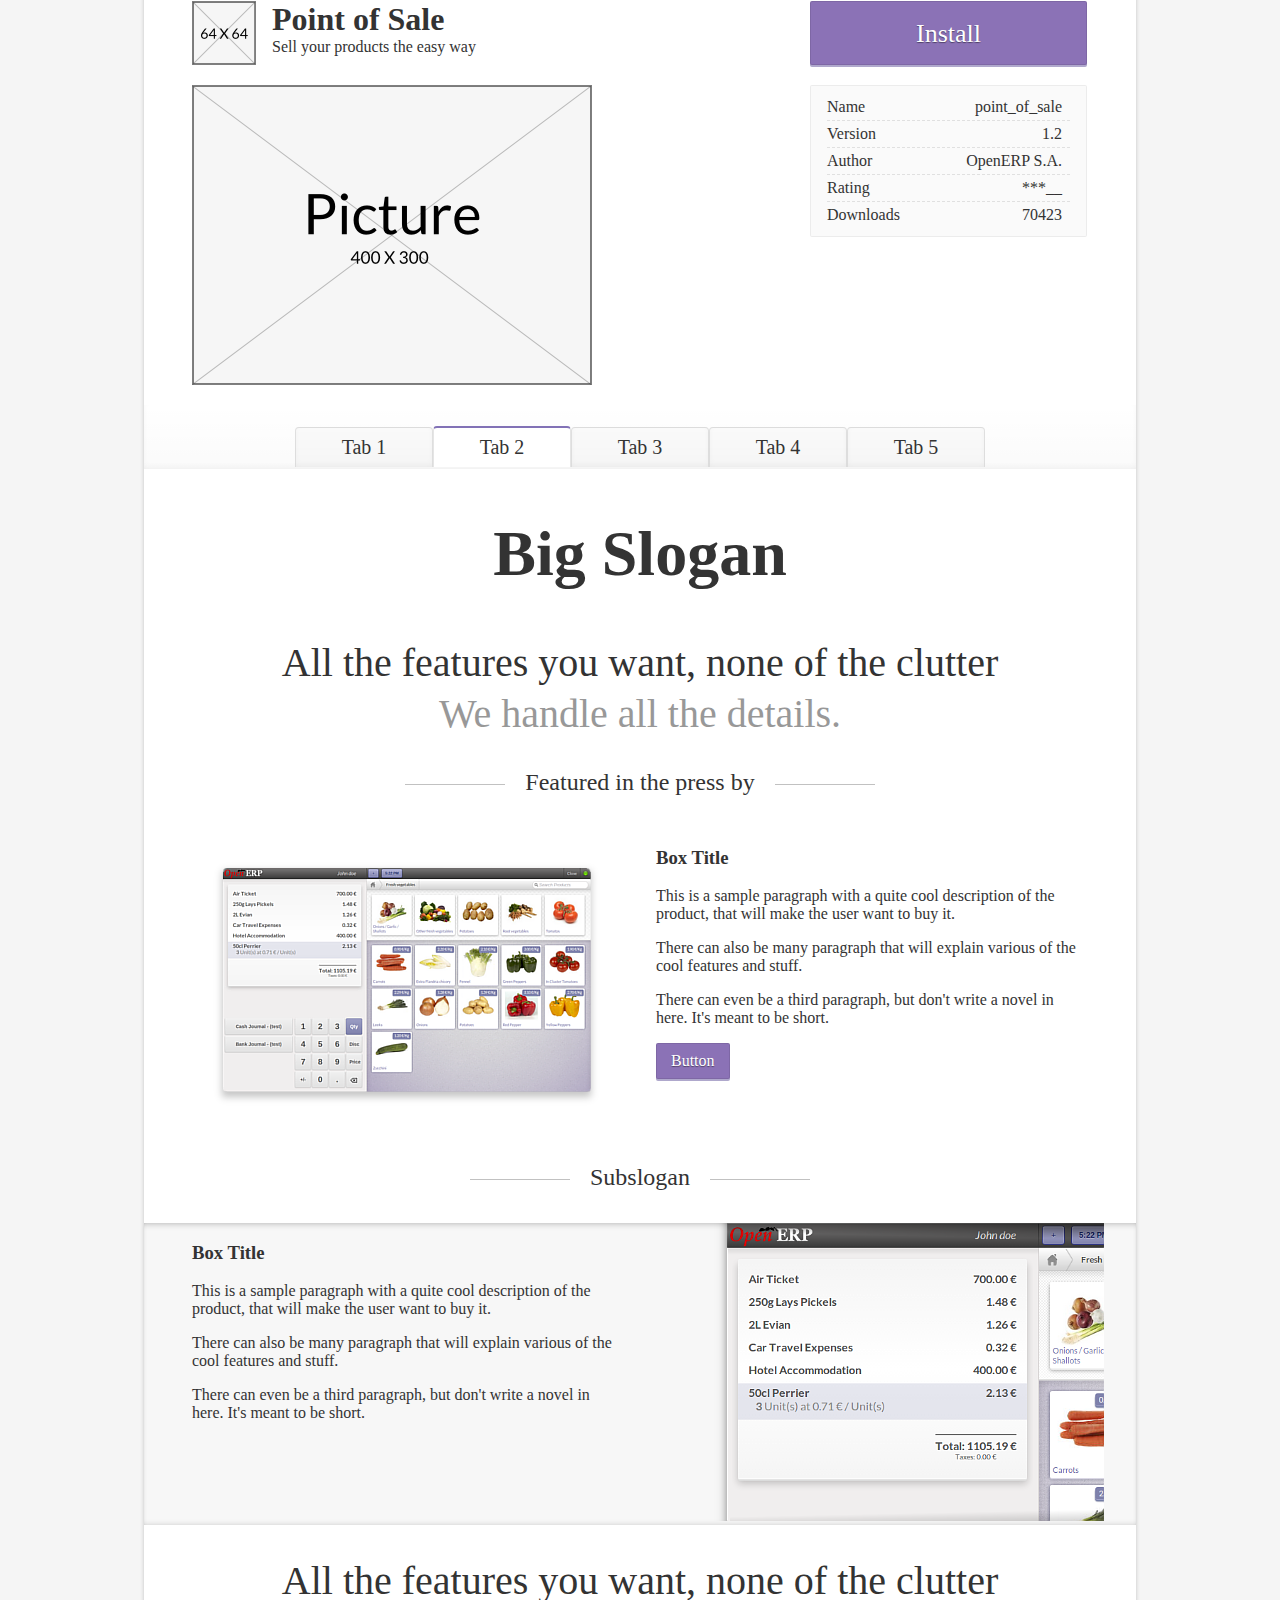
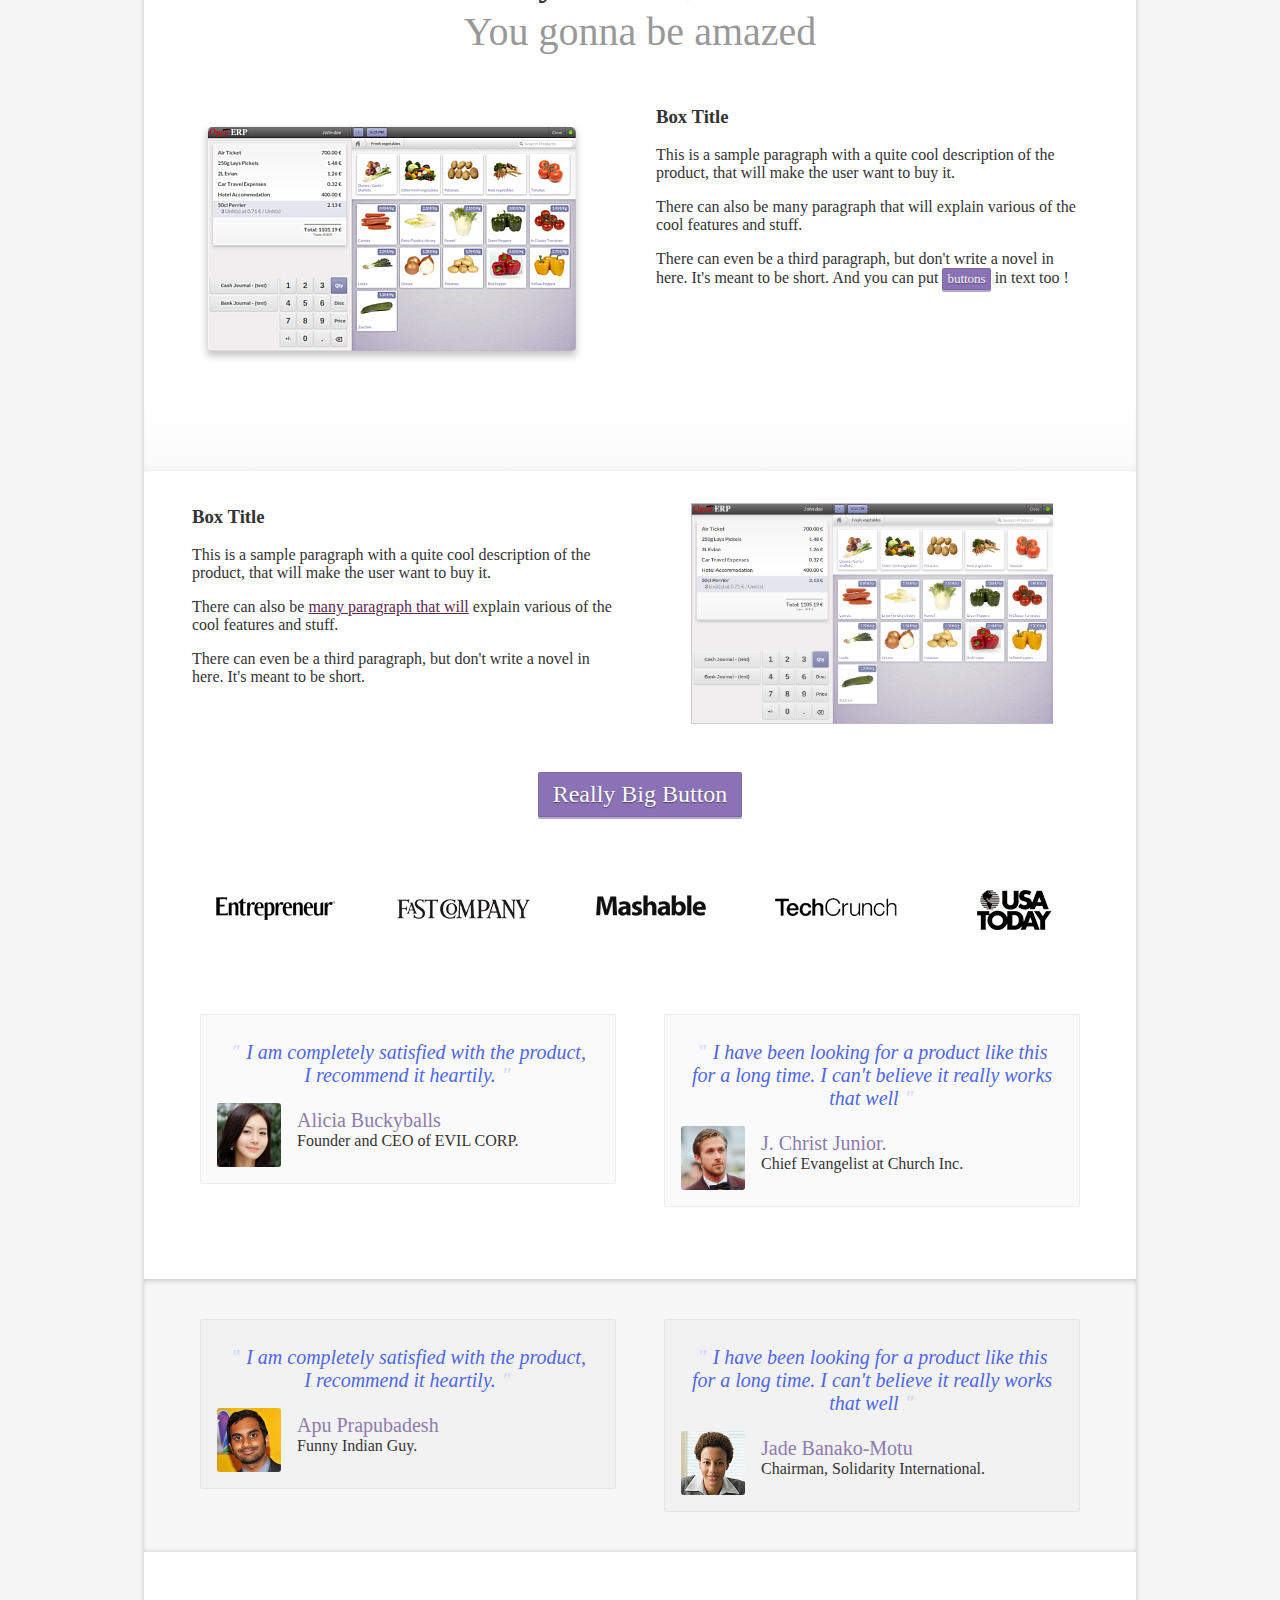
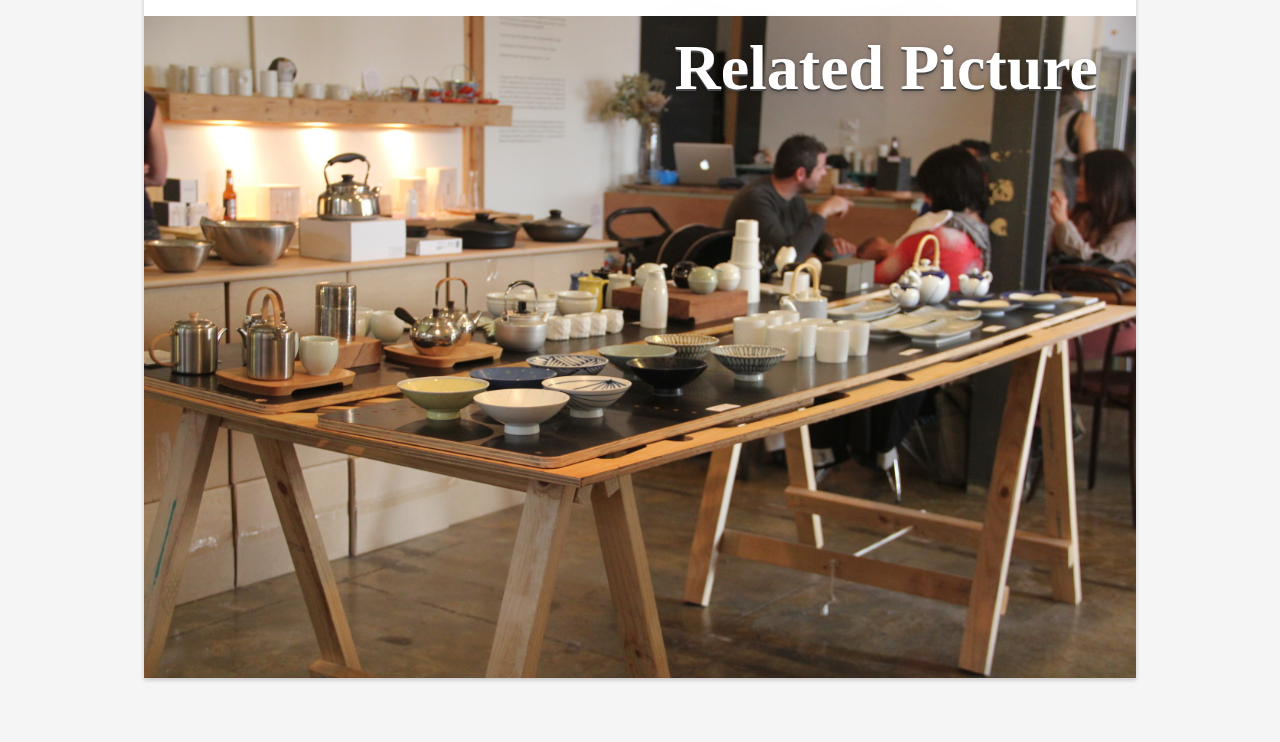
<file: index.html>
<!DOCTYPE html>
<html>
    <head>
        <meta charset='utf-8'>
        <title>OpenERP Product Page</title>
        <link rel='stylesheet' href='css/web.css'>
        <script src="js/lib/jquery-1.9.1.min.js"></script>
        <script src='js/main.js'></script>
    </head>
    <body class='oe_styling_v8'>
        <article class='oe_page'>
            <section class='oe_container oe_app oe_app_description'>
                <div class='oe_row'>
                    <div class='oe_span8'>
                        <div class='oe_app_logo'>
                            <img src='img/64x64.png'>
                        </div>
                        <div class='oe_app_name'>
                            Point of Sale
                        </div>
                        <div class='oe_descr'>
                            Sell your products the easy way
                        </div>
                    </div>
                    <div class='oe_span4'>
                        <div class='oe_button oe_install_button'>
                            <span class='oe_label'>Install</span>
                            <span class='oe_status' style='display:none'>v</span>
                            <span class='oe_dropdown' style='display:none'>▼</span>
                            <div class='oe_dropdown_menu' style='display:none; opacity: 0'>
                                <div class='oe_entry'> Uninstall </div>
                                <div class='oe_entry'> Reinstall </div>
                                <div class='oe_entry'> Upgrade </div>
                            </div>
                        </div>
                    </div>
                </div>
                <div class='oe_row'>
                    <div class='oe_span8'>
                        <div class='oe_app_img'>
                            <img src='img/400x300.png'>
                        </div>
                    </div>
                    <div class='oe_span4'>
                        <div class='oe_app_details'>
                            <div class='oe_detail'><span class='oe_name'>Name</span><span class='oe_value'>point_of_sale</span></div>
                            <div class='oe_detail'><span class='oe_name'>Version</span><span class='oe_value'>1.2</span></div>
                            <div class='oe_detail'><span class='oe_name'>Author</span><span class='oe_value'>OpenERP S.A.</span></div>
                            <div class='oe_detail'><span class='oe_name'>Rating</span><span class='oe_value'>***__</span></div>
                            <div class='oe_detail'><span class='oe_name'>Downloads</span><span class='oe_value'>70423</span></div>
                        </div>
                    </div>
                </div>
            </section>
            
            <section class='oe_container oe_separator'>
                <nav class='oe_row oe_row_tabs'>
                    <div class='oe_row_tab'> Tab 1 </div>
                    <div class='oe_row_tab oe_active'> Tab 2 </div>
                    <div class='oe_row_tab'> Tab 3 </div>
                    <div class='oe_row_tab'> Tab 4 </div>
                    <div class='oe_row_tab'> Tab 5 </div>
                </nav>
            </section>

            <h1 class='oe_slogan'>Big Slogan</h1>
            <h2 class='oe_slogan'>All the features you want, none of the clutter</h2>
            <h3 class='oe_slogan'>We handle all the details.</h3>
            <h4 class='oe_slogan'>Featured in the press by</h4>

            <section class='oe_container'>
                <div class='oe_row'>
                    <div class='oe_span6'>
                        <div class='oe_row_img oe_centeralign'>
                            <img src='img/pic_pos_flat.png'>
                        </div>
                    </div>
                    <div class='oe_span6'>
                        <h3>Box Title</h3>
                        <p>
                        This is a sample paragraph with a quite cool description of the product,
                        that will make the user want to buy it.
                        </p>
                        <p>
                        There can also be many paragraph that will explain various of the cool features
                        and stuff.
                        </p>
                        <p> 
                        There can even be a third paragraph, but don't write a novel in here. It's meant
                        to be short.
                        </p>
                        <div class='oe_button'>Button</div>
                    </div>
                </div>
                <h4 class='oe_slogan'>Subslogan</h4>
            </section>

            <section class='oe_container oe_dark'>
                <div class='oe_row'>
                    <div class='oe_span6'>
                        <h3>Box Title</h3>
                        <p>
                        This is a sample paragraph with a quite cool description of the product,
                        that will make the user want to buy it.
                        </p>
                        <p>
                        There can also be many paragraph that will explain various of the cool features
                        and stuff.
                        </p>
                        <p> 
                        There can even be a third paragraph, but don't write a novel in here. It's meant
                        to be short.
                        </p>
                    </div>
                    <div class='oe_span6 oe_rightalign oe_rightfit'>
                        <img src='img/pic_pos_inset.png' class='oe_right_block'>
                    </div>
                </div>
            </section>

            <section class='oe_container'>
                <div class='oe_row'>
                    <h2 class='oe_slogan'>All the features you want, none of the clutter</h2>
                    <h3 class='oe_slogan'>You gonna be amazed</h2>
                    <div class='oe_span6'>
                        <div class='oe_bg_img'>
                            <img src='img/pic_pos_flat.png'>
                        </div>
                    </div>
                    <div class='oe_span6'>
                        <h3>Box Title</h3>
                        <p>
                        This is a sample paragraph with a quite cool description of the product,
                        that will make the user want to buy it.
                        </p>
                        <p class='oe_emph'>
                        There can also be many paragraph that will explain various of the cool features
                        and stuff.
                        </p>
                        <p> 
                        There can even be a third paragraph, but don't write a novel in here. It's meant
                        to be short. And you can put <span class='oe_button oe_small'>buttons</span> in text too ! 
                       </p>
                    </div>
                </div>
            </section>

            <section class='oe_container oe_separator'>
            </section>

            <section class='oe_container'>
                <div class='oe_row'>
                    <div class='oe_span6'>
                        <h3>Box Title</h3>
                        <p>
                        This is a sample paragraph with a quite cool description of the product,
                        that will make the user want to buy it.
                        </p>
                        <p>
                        There can also be <a href='#'>many paragraph that will</a> explain various of the cool features
                        and stuff.
                        </p>
                        <p> 
                        There can even be a third paragraph, but don't write a novel in here. It's meant
                        to be short.
                        </p>
                    </div>
                    <div class='oe_span6'>
                        <img class='oe_picture' src='img/pic_big.png'>
                    </div>
                </div>
            </section>

            <section class='oe_container'>
                <div class='oe_row oe_centeralign oe_spaced'>
                    <span class='oe_button oe_big'> Really Big Button </span>
                </div>
            </section>

            <section class='oe_container'>
                <div class='oe_row oe_flex oe_centeralign oe_more_spaced'>
                    <div class='oe_span2'>
                        <img src='img/logo_entrepreneur.png'>
                    </div>
                    <div class='oe_span2'>
                        <img src='img/logo_fast.png'>
                    </div>
                    <div class='oe_span2'>
                        <img src='img/logo_mashable.png'>
                    </div>
                    <div class='oe_span2'>
                        <img src='img/logo_tc.png'>
                    </div>
                    <div class='oe_span2'>
                        <img src='img/logo_usa.png'>
                    </div>
                </div>
            </section>

            <section class='oe_container'>
                <div class='oe_row oe_more_spaced'>
                    <div class='oe_span6'>
                        <div class='oe_quote'>
                            <q>
                                I am completely satisfied with the product, I recommend it
                                heartily.
                            </q>
                            <cite class='oe_clearfix'>
                                <img class='oe_photo' src='img/photo_girl_64.png'>
                                <div class='oe_author'>Alicia Buckyballs</div>
                                <div class='oe_job'>Founder and CEO of EVIL CORP.</div>
                            </cite>
                        </div>
                    </div>
                    <div class='oe_span6'>
                        <div class='oe_quote'>
                            <q>
                                I have been looking for a product like this for a long time. 
                                I can't believe it really works that well
                            </q>
                            <cite class='oe_cite oe_clearfix'>
                                <img class='oe_photo' src='img/photo_man_64.png'>
                                <div class='oe_author'>J. Christ Junior.</div>
                                <div class='oe_job'>Chief Evangelist at Church Inc.</div>
                            </cite>
                        </div>
                    </div>
                </div>
            </section>

            <section class='oe_container oe_dark'>
                <div class='oe_row oe_more_padded oe_more_spaced'>
                    <div class='oe_span6'>
                        <div class='oe_quote'>
                            <q>
                                I am completely satisfied with the product, I recommend it
                                heartily.
                            </q>
                            <cite class='oe_clearfix'>
                                <img class='oe_photo' src='img/photo_indian_64.png'>
                                <div class='oe_author'>Apu Prapubadesh</div>
                                <div class='oe_job'>Funny Indian Guy.</div>
                            </cite>
                        </div>
                    </div>
                    <div class='oe_span6'>
                        <div class='oe_quote'>
                            <q>
                                I have been looking for a product like this for a long time. 
                                I can't believe it really works that well
                            </q>
                            <cite class='oe_cite oe_clearfix'>
                                <img class='oe_photo' src='img/photo_african_64.png'>
                                <div class='oe_author'>Jade Banako-Motu</div>
                                <div class='oe_job'>Chairman, Solidarity International.</div>
                            </cite>
                        </div>
                    </div>
                </div>
            </section>

            <section class='oe_container'>
                <div class='oe_row oe_fit oe_pic_ctr'>
                    <h2 class='oe_title'>Related Picture</h2>
                    <img class='oe_picture' src='img/pic_designshop_verylarge.jpg'>
                </div>
            </section>

        </article>
    </body>
</html>
</file>
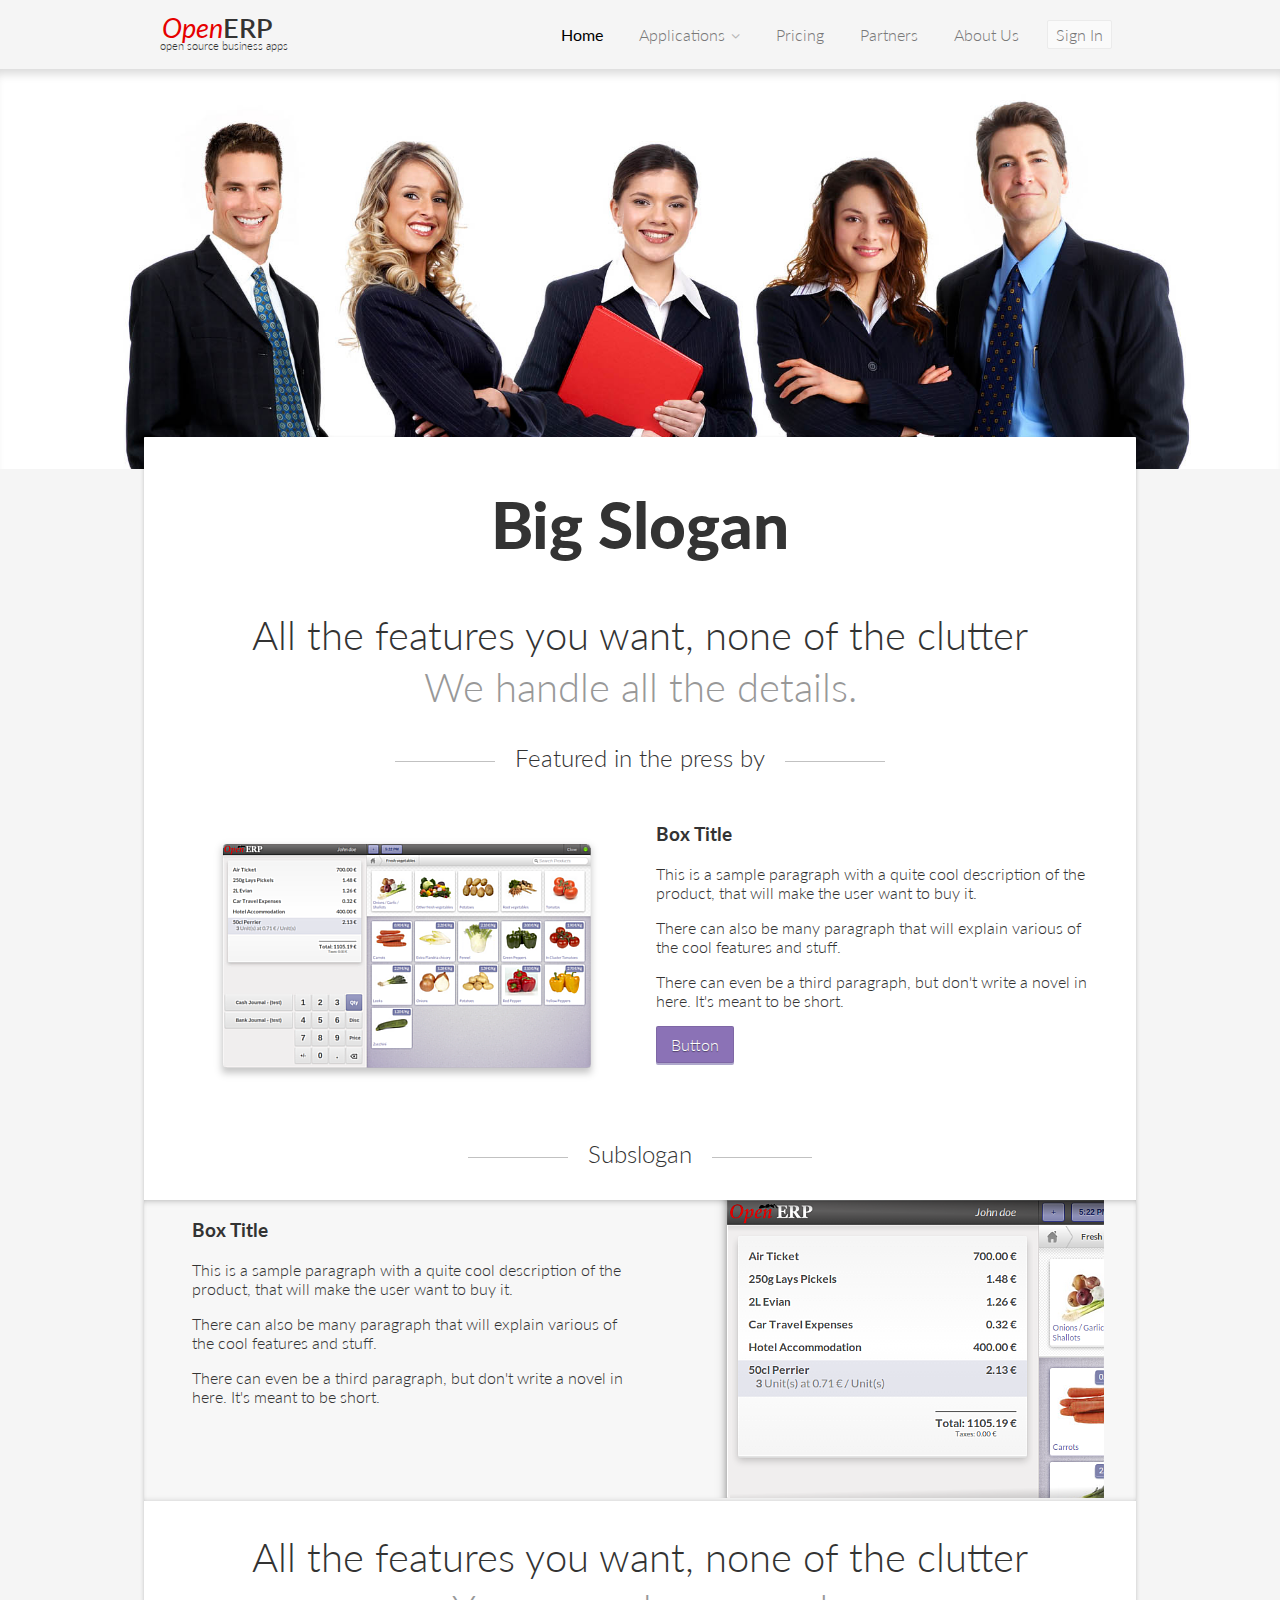
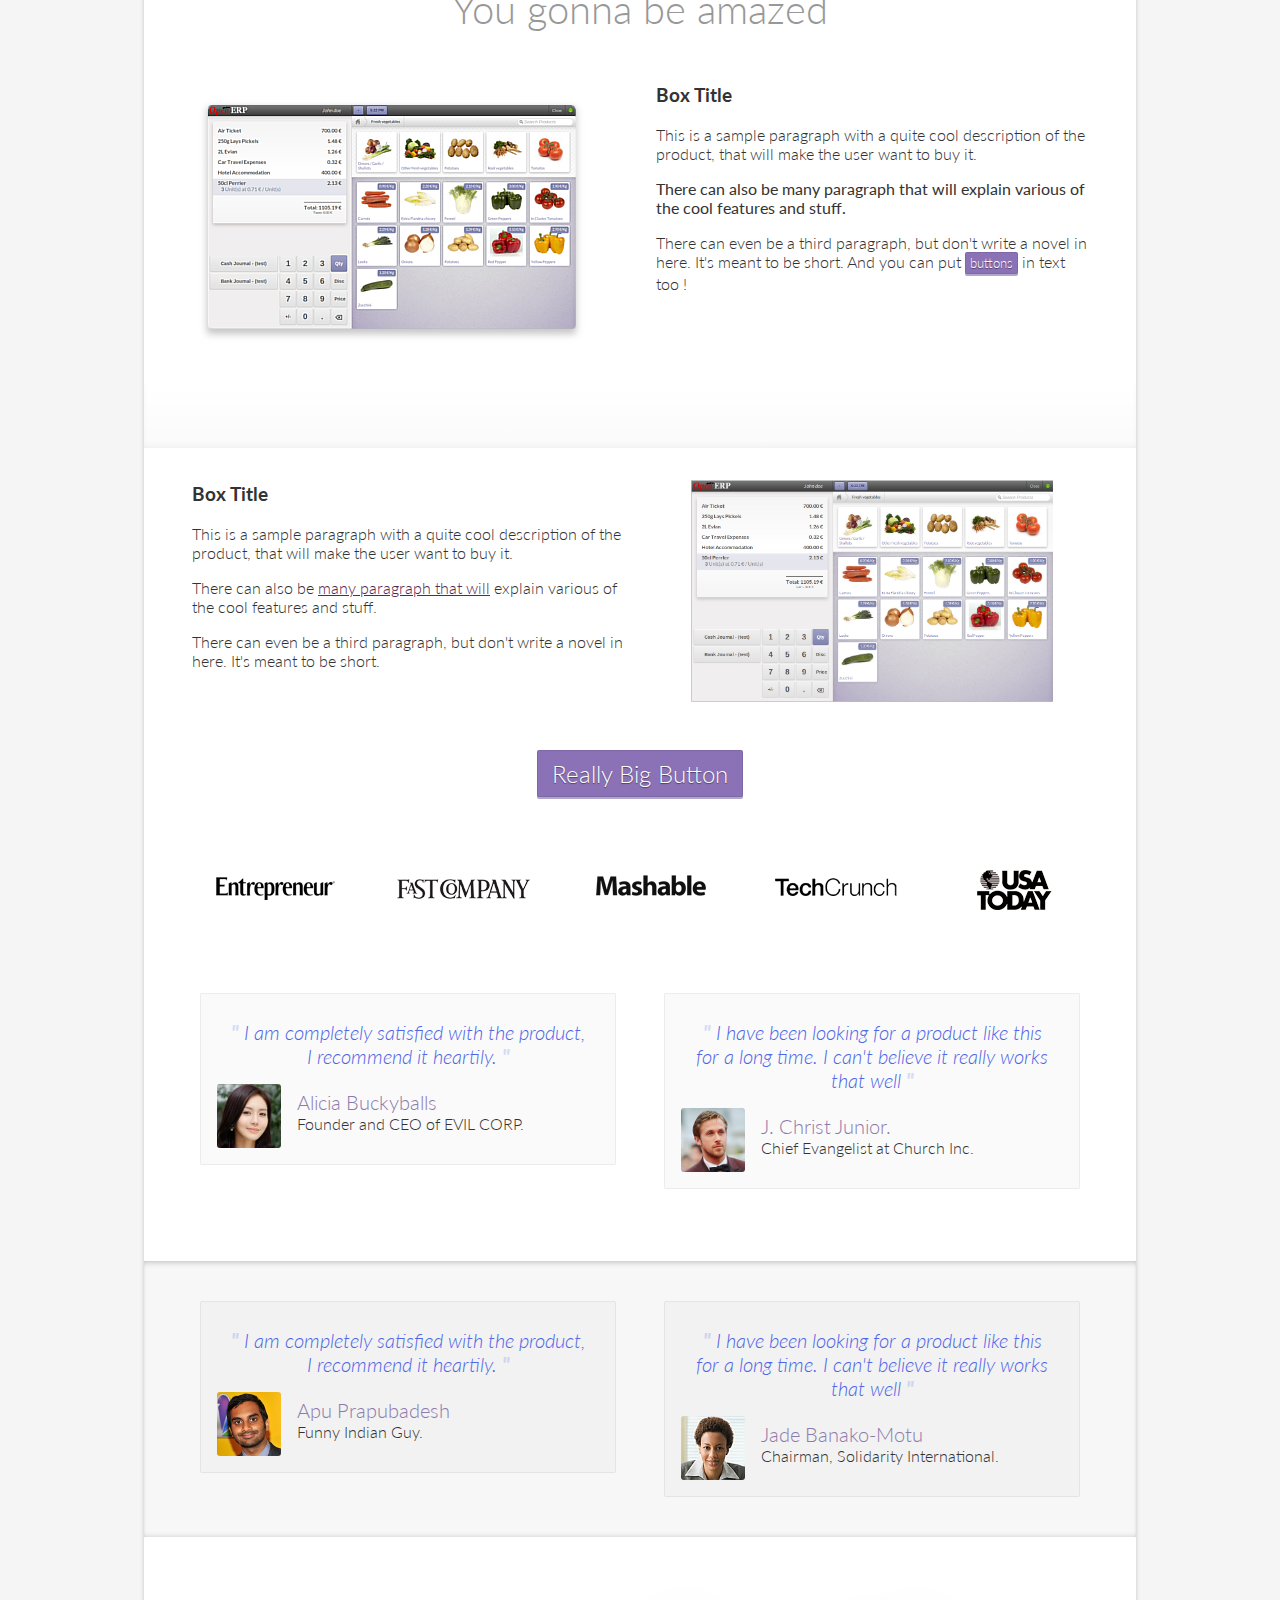
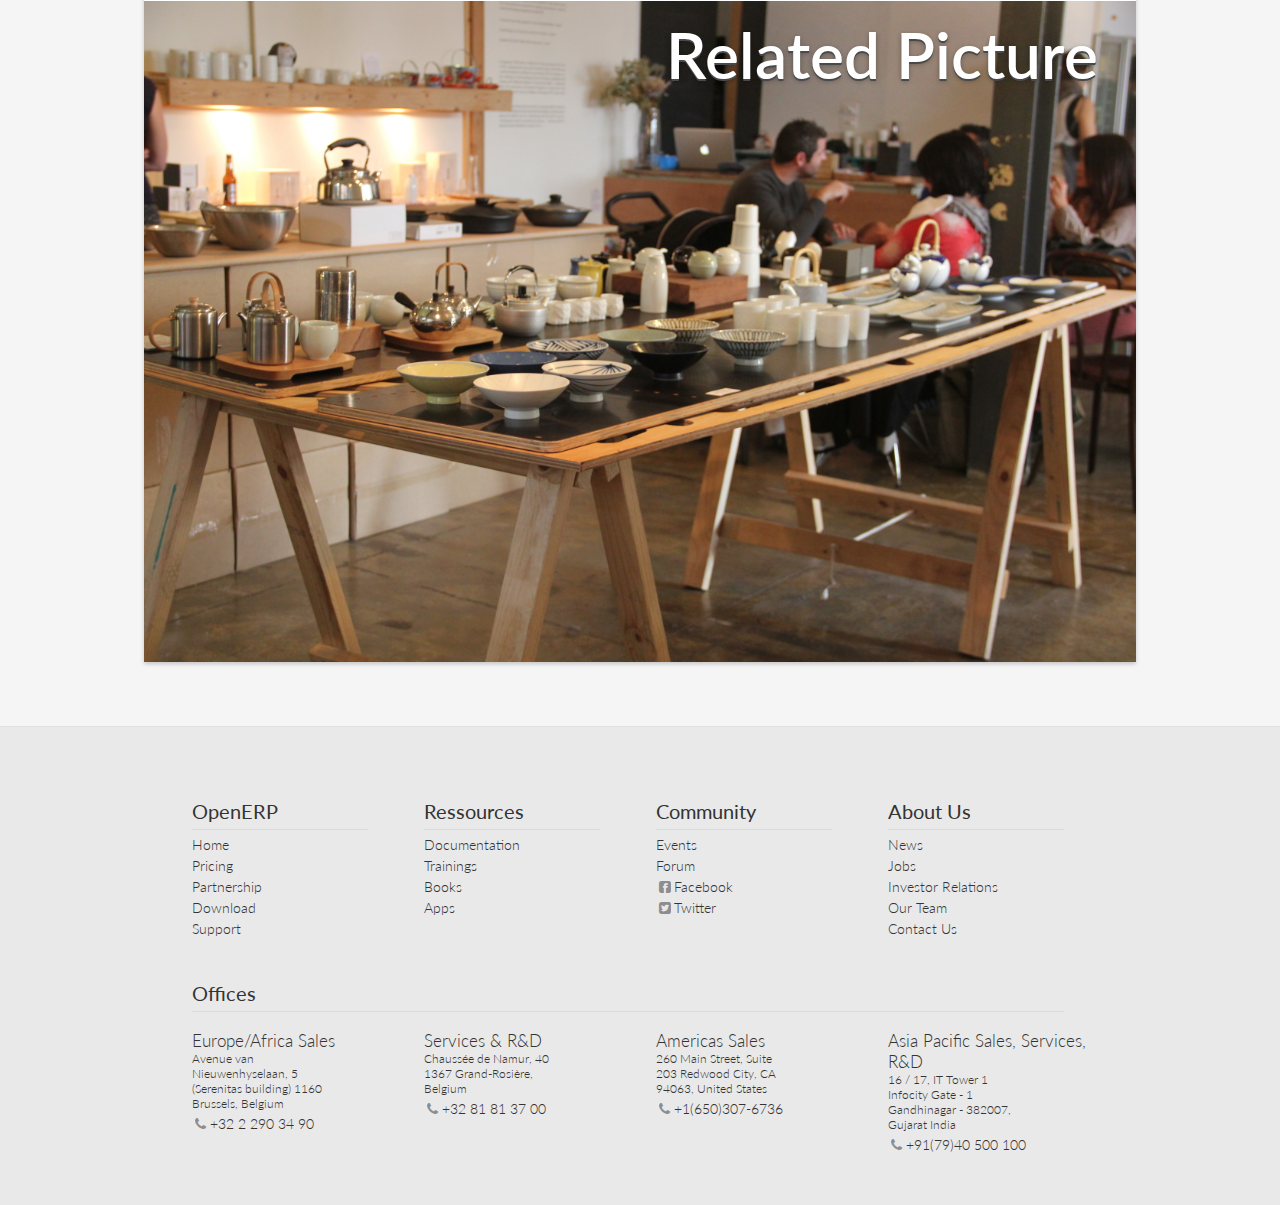
<file: homepage.html>
<!DOCTYPE html>
<html>
    <head>
        <meta charset='utf-8'>
        <title>Welcome to OpenERP</title>
        <!--<link rel='stylesheet' href='css/lato.css'>-->
        <link href='http://fonts.googleapis.com/css?family=Lato:100,300,400,700,900,100italic,300italic,400italic,700italic,900italic' rel='stylesheet' type='text/css'>
        <link rel='stylesheet' href='css/web.css'>
        <link rel='stylesheet' href='css/font-awesome.css'>
        <link rel='stylesheet' href='css/homepage.css'>
        <script src="js/lib/jquery-1.9.1.min.js"></script>
        <script src='js/main.js'></script>
        <script>
            $(function(){
                if (!("ontouchstart" in document.documentElement)){
                    document.documentElement.className += " no-touch";
                }else{
                    $('.oe_detect_touches').click(function(){
                        $(this).toggleClass('oe_touched');
                    });
                }
            });
        </script>
    </head>
    <body class='oe_styling_v8'>
        <header class='oe_website_header'>
            <div class='oe_row oe_fit'>
                <div class='oe_span4 '>
                    <a href='#'>
                    <span class='oe_logo'>
                        <span class='oe_open'>Open</span><span class='oe_erp'>ERP</span>
                        <span class='oe_moto'>open source business apps</span>
                    </span>
                    </a>
                </div>
                <nav class='oe_span8 oe_right oe_top_menu'>
                    <div class='oe_top_menu_entry oe_active'>Home</div>
                    <div class='oe_top_menu_entry oe_detect_touches'>
                        Applications <i class='icon-angle-down'></i>
                        <div class='oe_submenu'>
                            <div class='oe_submenu_entry'><a href='#'>Sales</a></div>
                            <div class='oe_submenu_entry'><a href='#'>Point of Sale</a></div>
                            <div class='oe_submenu_entry'><a href='#'>Project</a></div>
                            <div class='oe_submenu_entry'><a href='#'>Accounting</a></div>
                            <div class='oe_submenu_entry'><a href='#'>Purchases</a></div>
                            <div class='oe_submenu_entry'><a href='#'>Warehouse</a></div>
                            <div class='oe_submenu_entry'><a href='#'>Manufacturing</a></div>
                            <div class='oe_submenu_entry'><a href='#'>Human Resources</a></div>
                        </div>
                    </div>
                    <div class='oe_top_menu_entry'><a href='#'>Pricing</a></div>
                    <div class='oe_top_menu_entry'><a href='#'>Partners</a></div>
                    <div class='oe_top_menu_entry'><a href='#'>About Us</a></div>
                    <div class='oe_top_menu_entry oe_sign_in'><a href='#'>Sign In</a></div>
                </nav>
            </div>
        </header>
        <section class='oe_hero oe_home_hero'>
        </section>

        <article class='oe_page'>
            <h1 class='oe_slogan'>Big Slogan</h1>
            <h2 class='oe_slogan'>All the features you want, none of the clutter</h2>
            <h3 class='oe_slogan'>We handle all the details.</h3>
            <h4 class='oe_slogan'>Featured in the press by</h4>

            <section class='oe_container'>
                <div class='oe_row'>
                    <div class='oe_span6'>
                        <div class='oe_row_img oe_centeralign'>
                            <img src='img/pic_pos_flat.png'>
                        </div>
                    </div>
                    <div class='oe_span6'>
                        <h3>Box Title</h3>
                        <p>
                        This is a sample paragraph with a quite cool description of the product,
                        that will make the user want to buy it.
                        </p>
                        <p>
                        There can also be many paragraph that will explain various of the cool features
                        and stuff.
                        </p>
                        <p> 
                        There can even be a third paragraph, but don't write a novel in here. It's meant
                        to be short.
                        </p>
                        <div class='oe_button'>Button</div>
                    </div>
                </div>
                <h4 class='oe_slogan'>Subslogan</h4>
            </section>

            <section class='oe_container oe_dark'>
                <div class='oe_row'>
                    <div class='oe_span6'>
                        <h3>Box Title</h3>
                        <p>
                        This is a sample paragraph with a quite cool description of the product,
                        that will make the user want to buy it.
                        </p>
                        <p>
                        There can also be many paragraph that will explain various of the cool features
                        and stuff.
                        </p>
                        <p> 
                        There can even be a third paragraph, but don't write a novel in here. It's meant
                        to be short.
                        </p>
                    </div>
                    <div class='oe_span6 oe_rightalign oe_rightfit'>
                        <img src='img/pic_pos_inset.png' class='oe_right_block'>
                    </div>
                </div>
            </section>

            <section class='oe_container'>
                <div class='oe_row'>
                    <h2 class='oe_slogan'>All the features you want, none of the clutter</h2>
                    <h3 class='oe_slogan'>You gonna be amazed</h2>
                    <div class='oe_span6'>
                        <div class='oe_bg_img'>
                            <img src='img/pic_pos_flat.png'>
                        </div>
                    </div>
                    <div class='oe_span6'>
                        <h3>Box Title</h3>
                        <p>
                        This is a sample paragraph with a quite cool description of the product,
                        that will make the user want to buy it.
                        </p>
                        <p class='oe_emph'>
                        There can also be many paragraph that will explain various of the cool features
                        and stuff.
                        </p>
                        <p> 
                        There can even be a third paragraph, but don't write a novel in here. It's meant
                        to be short. And you can put <span class='oe_button oe_small'>buttons</span> in text too ! 
                       </p>
                    </div>
                </div>
            </section>

            <section class='oe_container oe_separator'>
            </section>

            <section class='oe_container'>
                <div class='oe_row'>
                    <div class='oe_span6'>
                        <h3>Box Title</h3>
                        <p>
                        This is a sample paragraph with a quite cool description of the product,
                        that will make the user want to buy it.
                        </p>
                        <p>
                        There can also be <a href='#'>many paragraph that will</a> explain various of the cool features
                        and stuff.
                        </p>
                        <p> 
                        There can even be a third paragraph, but don't write a novel in here. It's meant
                        to be short.
                        </p>
                    </div>
                    <div class='oe_span6'>
                        <img class='oe_picture' src='img/pic_big.png'>
                    </div>
                </div>
            </section>

            <section class='oe_container'>
                <div class='oe_row oe_centeralign oe_spaced'>
                    <span class='oe_button oe_big'> Really Big Button </span>
                </div>
            </section>

            <section class='oe_container'>
                <div class='oe_row oe_flex oe_centeralign oe_more_spaced'>
                    <div class='oe_span2'>
                        <img src='img/logo_entrepreneur.png'>
                    </div>
                    <div class='oe_span2'>
                        <img src='img/logo_fast.png'>
                    </div>
                    <div class='oe_span2'>
                        <img src='img/logo_mashable.png'>
                    </div>
                    <div class='oe_span2'>
                        <img src='img/logo_tc.png'>
                    </div>
                    <div class='oe_span2'>
                        <img src='img/logo_usa.png'>
                    </div>
                </div>
            </section>

            <section class='oe_container'>
                <div class='oe_row oe_more_spaced'>
                    <div class='oe_span6'>
                        <div class='oe_quote'>
                            <q>
                                I am completely satisfied with the product, I recommend it
                                heartily.
                            </q>
                            <cite class='oe_clearfix'>
                                <img class='oe_photo' src='img/photo_girl_64.png'>
                                <div class='oe_author'>Alicia Buckyballs</div>
                                <div class='oe_job'>Founder and CEO of EVIL CORP.</div>
                            </cite>
                        </div>
                    </div>
                    <div class='oe_span6'>
                        <div class='oe_quote'>
                            <q>
                                I have been looking for a product like this for a long time. 
                                I can't believe it really works that well
                            </q>
                            <cite class='oe_cite oe_clearfix'>
                                <img class='oe_photo' src='img/photo_man_64.png'>
                                <div class='oe_author'>J. Christ Junior.</div>
                                <div class='oe_job'>Chief Evangelist at Church Inc.</div>
                            </cite>
                        </div>
                    </div>
                </div>
            </section>

            <section class='oe_container oe_dark'>
                <div class='oe_row oe_more_padded oe_more_spaced'>
                    <div class='oe_span6'>
                        <div class='oe_quote'>
                            <q>
                                I am completely satisfied with the product, I recommend it
                                heartily.
                            </q>
                            <cite class='oe_clearfix'>
                                <img class='oe_photo' src='img/photo_indian_64.png'>
                                <div class='oe_author'>Apu Prapubadesh</div>
                                <div class='oe_job'>Funny Indian Guy.</div>
                            </cite>
                        </div>
                    </div>
                    <div class='oe_span6'>
                        <div class='oe_quote'>
                            <q>
                                I have been looking for a product like this for a long time. 
                                I can't believe it really works that well
                            </q>
                            <cite class='oe_cite oe_clearfix'>
                                <img class='oe_photo' src='img/photo_african_64.png'>
                                <div class='oe_author'>Jade Banako-Motu</div>
                                <div class='oe_job'>Chairman, Solidarity International.</div>
                            </cite>
                        </div>
                    </div>
                </div>
            </section>

            <section class='oe_container'>
                <div class='oe_row oe_fit oe_pic_ctr'>
                    <h2 class='oe_title'>Related Picture</h2>
                    <img class='oe_picture' src='img/pic_designshop_verylarge.jpg'>
                </div>
            </section>

        </article>
        <footer class='oe_website_footer'>
            <article class='oe_row'>
                <section class='oe_span3'>
                    <h1>OpenERP</h1>
                    <ul>
                        <li><a href='#'>Home</a></li>
                        <li><a href='#'>Pricing</a></li>
                        <li><a href='#'>Partnership</a></li>
                        <li><a href='#'>Download</a></li>
                        <li><a href='#'>Support</a></li>
                    </ul>
                </section>
                <section class='oe_span3'>
                    <h1>Ressources</h1>
                    <ul>
                        <li><a href='#'>Documentation</a></li>
                        <li><a href='#'>Trainings</a></li>
                        <li><a href='#'>Books</a></li>
                        <li><a href='#'>Apps</a></li>
                    </ul>
                </section>
                <section class='oe_span3'>
                    <h1>Community</h1>
                    <ul>
                        <li><a href='#'>Events</a></li>
                        <li><a href='#'>Forum</a></li>
                        <li><a href='#'><i class='icon-facebook-sign'></i>Facebook</a></li>
                        <li><a href='#'><i class='icon-twitter-sign'></i>Twitter</a></li>
                    </ul>
                </section>
                <section class='oe_span3'>
                    <h1>About Us</h1>
                    <ul>
                        <li><a href='#'>News</a></li>
                        <li><a href='#'>Jobs</a></li>
                        <li><a href='#'>Investor Relations</a></li>
                        <li><a href='#'>Our Team</a></li>
                        <li><a href='#'>Contact Us</a></li>
                    </ul>
                </section>
            </article>
            <article class='oe_row'>
                <div class='oe_span12'>
                    <h1>Offices</h1>
                </div>
                <section class='oe_span3 vcard'>
                    <h2 class='fn org'>Europe/Africa Sales</h2>
                    <ul>
                        <li class='oe_small adr'>
                            <span class='street-address'>Avenue van Nieuwenhyselaan, 5 (Serenitas building)</span> 
                            <span class='postcode'>1160</span> 
                            <span class='locality'>Brussels</span>, 
                            <span class='country-name'>Belgium</span>
                        </li>
                        <li class='tel'><a href='tel:+32 2 290 34 90'><i class='icon-phone'></i>+32 2 290 34 90</a></li>
                    </ul>
                </section>
                <section class='oe_span3 vcard'>
                    <h2 class='fn org'>Services & R&D</h2>
                    <ul>
                        <li class='oe_small adr'>
                            <span class='street-address'>Chaussée de Namur, 40</span>
                            <span class='postcode'>1367</span>
                            <span class='locality'>Grand-Rosière</span>, 
                            <span class='country-name'>Belgium</span>
                        </li>
                        <li class='tel'><a href='tel:+32 81 81 37 00'><i class='icon-phone'></i>+32 81 81 37 00</a></li>
                    </ul>
                </section>
                <section class='oe_span3 vcard'>
                    <h2 class='fn org'>Americas Sales</h2>
                    <ul>
                        <li class='oe_small adr'>
                            <span class='street-address'>260 Main Street</span>, 
                            <span class='post-office-box'>Suite 203</span>
                            <span class='locality'>Redwood City</span>,
                            <span class='region'>CA</span>
                            <span class='postal-code'>94063</span>,
                            <span class='country-name'>United States</span>
                        </li>
                        <li class='tel'><a href='tel:+1(650)307-6736'><i class='icon-phone'></i>+1(650)307-6736</a></li>
                    </ul>
                </section>
                <section class='oe_span3 vcard'>
                    <h2 class='fn org'>Asia Pacific Sales, Services, R&D</h2>
                    <ul>
                        <li class='oe_small adr'>
                            <span class='street-address'>16 / 17, IT Tower 1 Infocity Gate - 1</span>
                            <span class='locality'>Gandhinagar</span> - 
                            <span class='postal-code'>382007</span>, 
                            <span class='region'>Gujarat</span>
                            <span class='country-name'>India</span>
                        </li>
                        <li class='tel'><i class='icon-phone'></i><a href='tel:+91(79)40 500 100'>+91(79)40 500 100</a></li>
                    </ul>
                </section>
            </article> 
        </footer>
    </body>
</html>
</file>
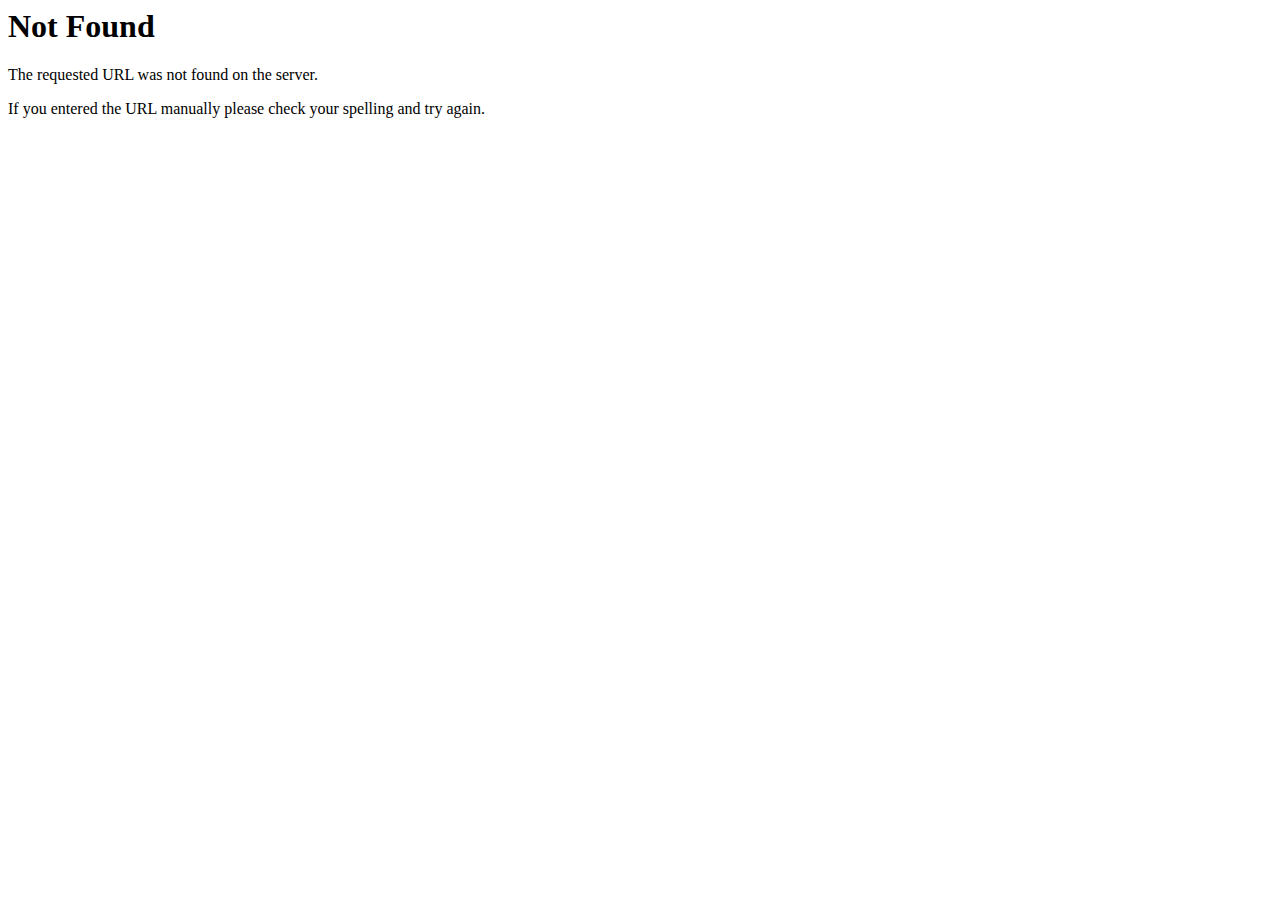
<file: integration_test/pos-ffx-2_files/html4css1.html>
<!DOCTYPE HTML PUBLIC "-//W3C//DTD HTML 3.2 Final//EN">
<title>404 Not Found</title>
<h1>Not Found</h1>
<p>The requested URL was not found on the server.</p><p>If you entered the URL manually please check your spelling and try again.</p>
</file>
<file: css/lato.css>
@font-face {
  font-family: 'Lato';
  font-style: normal;
  font-weight: 100;
  src: local('Lato Hairline'), local('Lato-Hairline'), url(../fonts/Lato-Hairline.ttf) format('ttf');
}
@font-face {
  font-family: 'Lato';
  font-style: normal;
  font-weight: 300;
  src: local('Lato Light'), local('Lato-Light'), url(../fonts/Lato-Light.ttf) format('ttf');
}
@font-face {
  font-family: 'Lato';
  font-style: normal;
  font-weight: 400;
  src: local('Lato Regular'), local('Lato-Regular'), url(../fonts/Lato-Regular.ttf) format('ttf');
}
@font-face {
  font-family: 'Lato';
  font-style: normal;
  font-weight: 700;
  src: local('Lato Bold'), local('Lato-Bold'), url(../fonts/Lato-Bold.ttf) format('ttf');
}
@font-face {
  font-family: 'Lato';
  font-style: normal;
  font-weight: 900;
  src: local('Lato Black'), local('Lato-Black'), url(../fonts/Lato-Black.ttf) format('ttf');
}
@font-face {
  font-family: 'Lato';
  font-style: italic;
  font-weight: 100;
  src: local('Lato Hairline Italic'), local('Lato-HairlineItalic'), url(../fonts/Lato-HairlineItalic) format('ttf');
}
@font-face {
  font-family: 'Lato';
  font-style: italic;
  font-weight: 300;
  src: local('Lato Light Italic'), local('Lato-LightItalic'), url(../fonts/Lato-LightItalic.ttf) format('ttf');
}
@font-face {
  font-family: 'Lato';
  font-style: italic;
  font-weight: 400;
  src: local('Lato Italic'), local('Lato-Italic'), url(../fonts/Lato-Italic.ttf) format('ttf');
}
@font-face {
  font-family: 'Lato';
  font-style: italic;
  font-weight: 700;
  src: local('Lato Bold Italic'), local('Lato-BoldItalic'), url(../fonts/Lato-BoldItalic.ttf) format('ttf');
}
@font-face {
  font-family: 'Lato';
  font-style: italic;
  font-weight: 900;
  src: local('Lato Black Italic'), local('Lato-BlackItalic'), url(../fonts/Lato-BlackItalic.ttf) format('ttf');
}
</file>
<file: css/homepage.css>
/* --------------------------------- *
 *             HOME PAGE             *
 * --------------------------------- */
.oe_home_hero {
  background-image: url("../img/team_bullshit.jpg");
}
</file>
<file: css/web.css>
@import url(normalize.css);
/* --------------------------------- *
 *          STYLING CONTEXT          *
 * --------------------------------- */
/* --- Styling for the V8/Lato/White/Purple design --- */
/*@import "lato.css" */
body.oe_styling_v8 {
  background: whitesmoke;
  padding: 0;
  margin: 0;
}

.oe_styling_v8 {
  font-family: "Lato";
  font-weight: 300;
  color: #333333;
  background: white;
  font-size: 16px;
}
.oe_styling_v8 a {
  color: #5b284f;
}
.oe_styling_v8 .oe_page {
  background: white;
  border-top: 1px solid white;
  -webkit-border-radius: 1px;
  -moz-border-radius: 1px;
  -ms-border-radius: 1px;
  -o-border-radius: 1px;
  border-radius: 1px;
  -webkit-box-shadow: 0 2px 4px rgba(0, 0, 0, 0.2);
  -moz-box-shadow: 0 2px 4px rgba(0, 0, 0, 0.2);
  box-shadow: 0 2px 4px rgba(0, 0, 0, 0.2);
}
.oe_styling_v8 .oe_emph {
  font-weight: 400;
}
.oe_styling_v8 .oe_dark {
  background: rgba(0, 0, 0, 0.03);
  -webkit-box-shadow: 0px 5px 9px -7px rgba(0, 0, 0, 0.5) inset, 0px -3px 9px -7px rgba(0, 0, 0, 0.5) inset;
  -moz-box-shadow: 0px 5px 9px -7px rgba(0, 0, 0, 0.5) inset, 0px -3px 9px -7px rgba(0, 0, 0, 0.5) inset;
  box-shadow: 0px 5px 9px -7px rgba(0, 0, 0, 0.5) inset, 0px -3px 9px -7px rgba(0, 0, 0, 0.5) inset;
}

/* --- Styling for the V8/Lato/Black/Purple design --- */
.oe_styling_v8.oe_styling_black {
  background: rgba(0, 0, 0, 0.8);
  color: white;
}

/* --------------------------------- *
 *               LAYOUT              *
 * --------------------------------- */
/* ------ BASE GRID CONSTRUCTS ----- */
.oe_page {
  margin: -32px auto 64px auto;
  max-width: 992px;
}

.oe_row {
  width: 928px;
  margin-top: 16px;
  margin-bottom: 16px;
  margin-left: auto;
  margin-right: auto;
}

.oe_row.oe_fit {
  width: auto;
}

.oe_clearfix:after, .oe_row:after {
  content: ".";
  display: block;
  clear: both;
  visibility: hidden;
  line-height: 0;
  height: 0;
}

.oe_span12, .oe_span8, .oe_span6, .oe_span4, .oe_span3, .oe_span2 {
  float: left;
  -webkit-box-sizing: border-box;
  -moz-box-sizing: border-box;
  box-sizing: border-box;
  padding: 0 16px;
}

.oe_span12 {
  width: 928px;
}

.oe_span8 {
  width: 618px;
}

.oe_span6 {
  width: 464px;
}

.oe_span4 {
  width: 309px;
}

.oe_span3 {
  width: 232px;
}

.oe_span2 {
  width: 154px;
}

[class*='oe_span'].oe_fit {
  padding-left: 0px;
  padding-right: 0px;
}

[class*='oe_span'].oe_right {
  float: right;
}

.oe_row.oe_flex [class*='oe_span'] {
  display: inline-block;
  float: none;
  vertical-align: top;
  -webkit-box-sizing: border-box;
  -moz-box-sizing: border-box;
  box-sizing: border-box;
  padding: 0 16px;
  width: auto;
}
.oe_row.oe_flex .oe_span12 {
  max-width: 928px;
}
.oe_row.oe_flex .oe_span8 {
  max-width: 618px -4;
}
.oe_row.oe_flex .oe_span6 {
  max-width: 464px -4;
}
.oe_row.oe_flex .oe_span4 {
  max-width: 309px -4;
}
.oe_row.oe_flex .oe_span3 {
  max-width: 232px -4;
}
.oe_row.oe_flex .oe_span2 {
  max-width: 154px -4;
}

.oe_mb0 {
  margin-bottom: 0px !important;
}

.oe_mb4 {
  margin-bottom: 4px !important;
}

.oe_mb8 {
  margin-bottom: 8px !important;
}

.oe_mb16 {
  margin-bottom: 16px !important;
}

.oe_mb32 {
  margin-bottom: 32px !important;
}

.oe_mb48 {
  margin-bottom: 48px !important;
}

.oe_mb64 {
  margin-bottom: 64px !important;
}

.oe_mt0 {
  margin-top: 0px !important;
}

.oe_mt4 {
  margin-top: 4px !important;
}

.oe_mt8 {
  margin-top: 8px !important;
}

.oe_mt16 {
  margin-top: 16px !important;
}

.oe_mt32 {
  margin-top: 32px !important;
}

.oe_mt48 {
  margin-top: 48px !important;
}

.oe_mt64 {
  margin-top: 64px !important;
}

/* ------ GENERIC LAYOUT MODIFIERS ----- */
.oe_rightfit {
  padding-right: 0px !important;
}

.oe_leftfit {
  padding-left: 0px !important;
}

.oe_leftalign {
  text-align: left;
}

.oe_rightalign {
  text-align: right;
}

.oe_centeralign {
  text-align: center;
}

.oe_centered {
  margin-left: auto;
  margin-right: auto;
}

.oe_mb0 {
  margin-bottom: 0px !important;
}

.oe_mb4 {
  margin-bottom: 4px !important;
}

.oe_mb8 {
  margin-bottom: 8px !important;
}

.oe_mb16 {
  margin-bottom: 16px !important;
}

.oe_mb32 {
  margin-bottom: 32px !important;
}

.oe_mb64 {
  margin-bottom: 64px !important;
}

.oe_spaced {
  margin-top: 32px;
  margin-bottom: 32px;
}

.oe_more_spaced {
  margin-top: 64px;
  margin-bottom: 64px;
}

.oe_padded {
  padding-top: 16px;
  padding-bottom: 16px;
}

.oe_more_padded {
  padding-top: 32px;
  padding-bottom: 32px;
}

/* --------------------------------- *
 *        WEBPAGE COMPONENTS         *
 * --------------------------------- */
/* ------ BUTTONS ----- */
.oe_button {
  position: relative;
  bottom: 0;
  display: inline-block;
  cursor: pointer;
  -webkit-user-select: none;
  -moz-user-select: none;
  user-select: none;
}

.oe_styling_v8 .oe_button {
  padding: 8px 14px;
  background: #8b72b6;
  color: white;
  -webkit-border-radius: 2px;
  -moz-border-radius: 2px;
  -ms-border-radius: 2px;
  -o-border-radius: 2px;
  border-radius: 2px;
  -webkit-box-shadow: 0px 2px 0px #afa8cc;
  -moz-box-shadow: 0px 2px 0px #afa8cc;
  box-shadow: 0px 2px 0px #afa8cc;
  text-shadow: 0px 1px 1px rgba(0, 0, 0, 0.44);
  border: solid 1px rgba(0, 0, 0, 0.09);
  -webkit-transition-property: bottom, background;
  -moz-transition-property: bottom, background;
  -o-transition-property: bottom, background;
  transition-property: bottom, background;
  -webkit-transition-duration: 250ms;
  -moz-transition-duration: 250ms;
  -o-transition-duration: 250ms;
  transition-duration: 250ms;
}
.oe_styling_v8 .oe_button:hover {
  background: #8b5bdd;
}
.oe_styling_v8 .oe_button:active {
  background: #333333;
  bottom: -3px;
}
.oe_styling_v8 .oe_button.oe_big {
  font-size: 24px;
}
.oe_styling_v8 .oe_button.oe_small {
  font-size: 13px;
  padding: 2px 4px;
}

/* ------ SLOGANS ----- */
.oe_styling_v8 .oe_slogan {
  text-align: center;
  margin-top: 32px;
  margin-bottom: 32px;
}
.oe_styling_v8 h1.oe_slogan {
  font-size: 64px;
  font-weight: 900;
  margin-top: 48px;
  margin-bottom: 48px;
}
.oe_styling_v8 h2.oe_slogan {
  font-size: 40px;
  font-weight: 300;
}
.oe_styling_v8 h3.oe_slogan {
  font-size: 40px;
  font-weight: 300;
  filter: progid:DXImageTransform.Microsoft.Alpha(Opacity=50);
  opacity: 0.5;
}
.oe_styling_v8 h4.oe_slogan {
  font-size: 24px;
  font-weight: 300;
}
.oe_styling_v8 h4.oe_slogan:before, .oe_styling_v8 h4.oe_slogan:after {
  margin: 0 20px;
  content: "";
  display: inline-block;
  width: 100px;
  height: 0px;
  border-top: solid 1px;
  vertical-align: middle;
  filter: progid:DXImageTransform.Microsoft.Alpha(Opacity=30);
  opacity: 0.3;
}
.oe_styling_v8 h2.oe_slogan + h3.oe_slogan {
  margin-top: -28px;
}

/* ------ QUOTES ----- */
.oe_quote {
  margin: 8px;
  padding: 16px;
  background: rgba(0, 0, 0, 0.02);
  border: solid 1px rgba(0, 0, 0, 0.06);
  -webkit-border-radius: 2px;
  -moz-border-radius: 2px;
  -ms-border-radius: 2px;
  -o-border-radius: 2px;
  border-radius: 2px;
}
.oe_quote q {
  margin: 10px;
  display: block;
  font-style: italic;
  text-align: center;
  font-size: 20px;
  color: #4e66e7;
}
.oe_quote q:before, .oe_quote q:after {
  content: '"';
  font-weight: 900;
  filter: progid:DXImageTransform.Microsoft.Alpha(Opacity=20);
  opacity: 0.2;
}
.oe_quote cite {
  display: block;
  font-style: normal;
  margin-top: 16px;
}
.oe_quote .oe_photo {
  float: left;
  -webkit-border-radius: 3px;
  -moz-border-radius: 3px;
  -ms-border-radius: 3px;
  -o-border-radius: 3px;
  border-radius: 3px;
  margin-right: 16px;
}
.oe_quote .oe_author {
  font-size: 20px;
  padding-top: 6px;
  color: #8d7bac;
}

/* ------ PICTURES ----- */
img.oe_picture {
  display: block;
  max-width: 84%;
  max-height: 400px;
  margin: 16px 8%;
}

img.oe_picture.oe_screenshot {
  -webkit-border-radius: 3px;
  -moz-border-radius: 3px;
  -ms-border-radius: 3px;
  -o-border-radius: 3px;
  border-radius: 3px;
  -webkit-box-shadow: 0px 3px 8px rgba(0, 0, 0, 0.2);
  -moz-box-shadow: 0px 3px 8px rgba(0, 0, 0, 0.2);
  box-shadow: 0px 3px 8px rgba(0, 0, 0, 0.2);
}

.oe_pic_ctr {
  position: relative;
}

.oe_pic_ctr > img.oe_picture {
  width: 100%;
  max-width: none;
  max-height: none;
  margin: 0;
}

.oe_pic_ctr > .oe_title {
  position: absolute;
  top: 15px;
  right: 38px;
}

.oe_styling_v8 .oe_pic_ctr > .oe_title {
  font-size: 64px;
  color: white;
  font-weight: 600;
  margin: 0;
  text-shadow: 0px 2px 0px #494949, 0px 2px 5px rgba(0, 0, 0, 0.33), 0px 0px 60px rgba(0, 0, 0, 0.22);
}

/*  ----- SEPARATOR ----- */
.oe_styling_v8 .oe_container.oe_separator {
  height: 64px;
  margin-bottom: 16px;
  background: -webkit-gradient(linear, 50% 0%, 50% 100%, color-stop(0%, rgba(0, 0, 0, 0)), color-stop(100%, rgba(0, 0, 0, 0.02)));
  background: -webkit-linear-gradient(rgba(0, 0, 0, 0), rgba(0, 0, 0, 0.02));
  background: -moz-linear-gradient(rgba(0, 0, 0, 0), rgba(0, 0, 0, 0.02));
  background: -o-linear-gradient(rgba(0, 0, 0, 0), rgba(0, 0, 0, 0.02));
  background: linear-gradient(rgba(0, 0, 0, 0), rgba(0, 0, 0, 0.02));
  -webkit-box-shadow: 0px -3px 10px -5px rgba(0, 0, 0, 0.1) inset;
  -moz-box-shadow: 0px -3px 10px -5px rgba(0, 0, 0, 0.1) inset;
  box-shadow: 0px -3px 10px -5px rgba(0, 0, 0, 0.1) inset;
  overflow-y: hidden;
}

/*  ----- TABS -----  */
.oe_row_tabs {
  text-align: center;
  margin-top: 0px;
  margin-bottom: 0px;
  padding-top: 21px;
}

.oe_row_tab {
  position: relative;
  min-width: 120px;
  padding: 8px;
  font-size: 20px;
  display: inline-block;
  margin: 0px -2px;
  border-top-left-radius: 4px;
  border-top-right-radius: 4px;
  border: solid 1px rgba(0, 0, 0, 0.1);
  border-bottom: none;
  background: #fafafa;
  background-image: -webkit-linear-gradient(transparent, rgba(0, 0, 0, 0.02));
  box-shadow: 0px -3px 10px -5px rgba(0, 0, 0, 0.1) inset;
  cursor: pointer;
  -webkit-transition: all 250ms linear;
}

.oe_row_tab:hover {
  padding-bottom: 12px;
  top: -4px;
  background-color: white;
}

.oe_row_tab.oe_active {
  background-color: white;
  background-image: none;
  box-shadow: none;
  border-top-color: #8272b6;
  border-top-width: 2px;
  cursor: default;
}

.oe_row_tab.oe_active:hover {
  padding-bottom: 8px;
  top: 0px;
}

/* ---- APP DESCRIPTION HEADER ---- */
.oe_app_description {
  margin-top: 32px;
}

.oe_app_description .oe_button.oe_install_button {
  display: block;
  padding: 0px;
  height: 64px;
  line-height: 64px;
  box-sizing: border-box;
  text-align: center;
  font-size: 26px;
}

.oe_app_description .oe_button.oe_install_button.oe_installed {
  background: #dadada;
  box-shadow: 0px 2px 0px #bebebe inset;
  text-shadow: 0px 1px 0px #bebebe, 0px 2px 0px #bebebe, 0px 2px 4px rgba(0, 0, 0, 0.15);
}

.oe_app_description .oe_button.oe_install_button.oe_installed .oe_dropdown {
  color: #f0f0f0;
  text-shadow: none;
  position: absolute;
  right: 24px;
  font-size: 18px;
  -webkit-transition: all 250ms linear;
}

.oe_app_description .oe_button.oe_install_button.oe_installed:hover .oe_dropdown {
  color: white;
}

.oe_app_description .oe_button.oe_install_button .oe_dropdown_menu {
  background: white;
  position: absolute;
  top: 64px;
  width: 100%;
  z-index: 1000;
  border-radius: 3px;
  border: solid 1px #e6e6e6;
  color: #333333;
  text-shadow: none;
  font-size: 16px;
  line-height: 42px;
  box-shadow: 0px 2px #e6e6e6, 0px 2px 10px rgba(0, 0, 0, 0.07);
}

.oe_app_description .oe_button.oe_install_button .oe_dropdown_menu .oe_entry {
  border-bottom: dashed 1px rgba(0, 0, 0, 0.1);
  -webkit-transition: all 250ms linear;
  border-radius: 3px;
}

.oe_app_description .oe_button.oe_install_button .oe_dropdown_menu .oe_entry:hover {
  background: rgba(0, 0, 0, 0.03);
}

.oe_app_description .oe_button.oe_install_button .oe_dropdown_menu .oe_entry:last-child {
  border-bottom: none;
}

.oe_app_description .oe_app_logo {
  float: left;
  margin-right: 16px;
}

.oe_app_description .oe_app_name {
  font-size: 32px;
  font-weight: 600;
}

.oe_app_details {
  background: rgba(0, 0, 0, 0.02);
  border: solid 1px rgba(0, 0, 0, 0.06);
  border-radius: 2px;
  padding: 8px 16px;
}

.oe_app_details .oe_detail {
  padding: 4px 0px;
  border-bottom: dashed 1px rgba(0, 0, 0, 0.1);
}

.oe_app_details .oe_detail:last-child {
  border-bottom: none;
}

.oe_app_details .oe_detail .oe_value {
  float: right;
  padding-right: 8px;
  font-weight: 400;
}

/* ----- OpenERP LOGO ----- */
.oe_logo {
  display: inline-block;
  font-size: 27px;
  font-style: none;
  color: #333333;
  -webkit-user-select: none;
  -moz-user-select: none;
  user-select: none;
}
.oe_logo .oe_open {
  font-style: italic;
  font-weight: 400;
  color: #e60000;
  position: relative;
  bottom: 0.2em;
  margin-left: 0.07em;
}
.oe_logo .oe_erp {
  font-weight: 600;
  position: relative;
  bottom: 0.2em;
}
.oe_logo .oe_moto {
  display: block;
  font-size: 0.4em;
  margin-top: -0.9em;
}

/* ----- WEBSITE HEADER ----- */
.oe_website_header {
  max-width: 992px;
  margin: 16px auto 0px auto;
}
.oe_website_header .oe_website_logo {
  position: relative;
  top: 3px;
}

.oe_top_menu {
  text-align: right;
}

.oe_top_menu_entry {
  display: inline-block;
  padding: 8px 16px;
  position: relative;
  color: #787878;
  cursor: pointer;
}
.oe_top_menu_entry a {
  color: inherit;
  text-decoration: none;
  -webkit-transition: color 75ms linear;
}
.oe_top_menu_entry a:hover {
  color: black;
}
.oe_top_menu_entry .icon-angle-down {
  font-size: 14px;
  opacity: 0.5;
  padding-left: 2px;
}

.oe_top_menu_entry .oe_submenu {
  display: inline-block;
  position: absolute;
  visibility: hidden;
  filter: progid:DXImageTransform.Microsoft.Alpha(Opacity=0);
  opacity: 0;
  top: 100%;
  left: 0px;
  padding: 4px 0px;
  width: 160px;
  background: white;
  text-align: left;
  border-radius: 2px;
  box-shadow: 0px 2px #b6b6b6, 0px 2px 10px rgba(0, 0, 0, 0.08);
  -webkit-transition-property: opacity;
  -moz-transition-property: opacity;
  -o-transition-property: opacity;
  transition-property: opacity;
  -webkit-transition-duration: 100ms;
  -moz-transition-duration: 100ms;
  -o-transition-duration: 100ms;
  transition-duration: 100ms;
}
.oe_top_menu_entry .oe_submenu .oe_submenu_entry {
  padding: 8px 16px;
}
.oe_top_menu_entry .oe_submenu .oe_submenu_entry a {
  display: block;
}

.no-touch .oe_top_menu_entry:hover .oe_submenu, .oe_top_menu_entry.oe_touched .oe_submenu {
  visibility: visible;
  filter: progid:DXImageTransform.Microsoft.Alpha(Opacity=100);
  opacity: 1;
}

.oe_top_menu_entry.oe_active {
  font-weight: 400;
  color: black;
  cursor: pointer;
}

.oe_top_menu_entry.oe_sign_in {
  background: #fafafa;
  padding: 4px 8px;
  margin: 4px 8px;
  border-radius: 2px;
  border: solid 1px #ebebeb;
}
.oe_top_menu_entry.oe_sign_in a {
  color: inherit;
}

/* ---- WEBSITE HERO ----- */
.oe_hero {
  height: 400px;
  background: gray;
  background-size: cover;
  -webkit-box-shadow: 0px 10px 10px -5px rgba(0, 0, 0, 0.15) inset;
  -moz-box-shadow: 0px 10px 10px -5px rgba(0, 0, 0, 0.15) inset;
  box-shadow: 0px 10px 10px -5px rgba(0, 0, 0, 0.15) inset;
}

/* ---- WEBSITE FOOTER ---- */
.oe_website_footer {
  margin-top: 64px;
  background: #e9e9e9;
  border-top: solid 1px #e0e0e0;
  padding-bottom: 32px;
  padding-top: 32px;
}
.oe_website_footer i {
  opacity: 0.5;
}
.oe_website_footer a {
  color: inherit;
  text-decoration: inherit;
}
.oe_website_footer a:hover {
  color: black;
}
.oe_website_footer h1 {
  font-size: 20px;
  font-weight: 400;
  border-bottom: solid 1px rgba(0, 0, 0, 0.06);
  margin-right: 24px;
  padding-bottom: 6px;
  margin-bottom: 6px;
  margin-top: 24px;
}
.oe_website_footer h2 {
  font-size: 17px;
  margin: 0;
  margin-top: 12px;
  margin-bottom: 0px;
  font-weight: 300;
}
.oe_website_footer ul {
  list-style: none;
  padding: 0;
  margin: 0;
}
.oe_website_footer li {
  display: block;
  margin-bottom: 4px;
  font-size: 14px;
  margin-right: 32px;
}
.oe_website_footer li.oe_small {
  font-size: 12px;
  margin-right: 64px;
}
</file>
